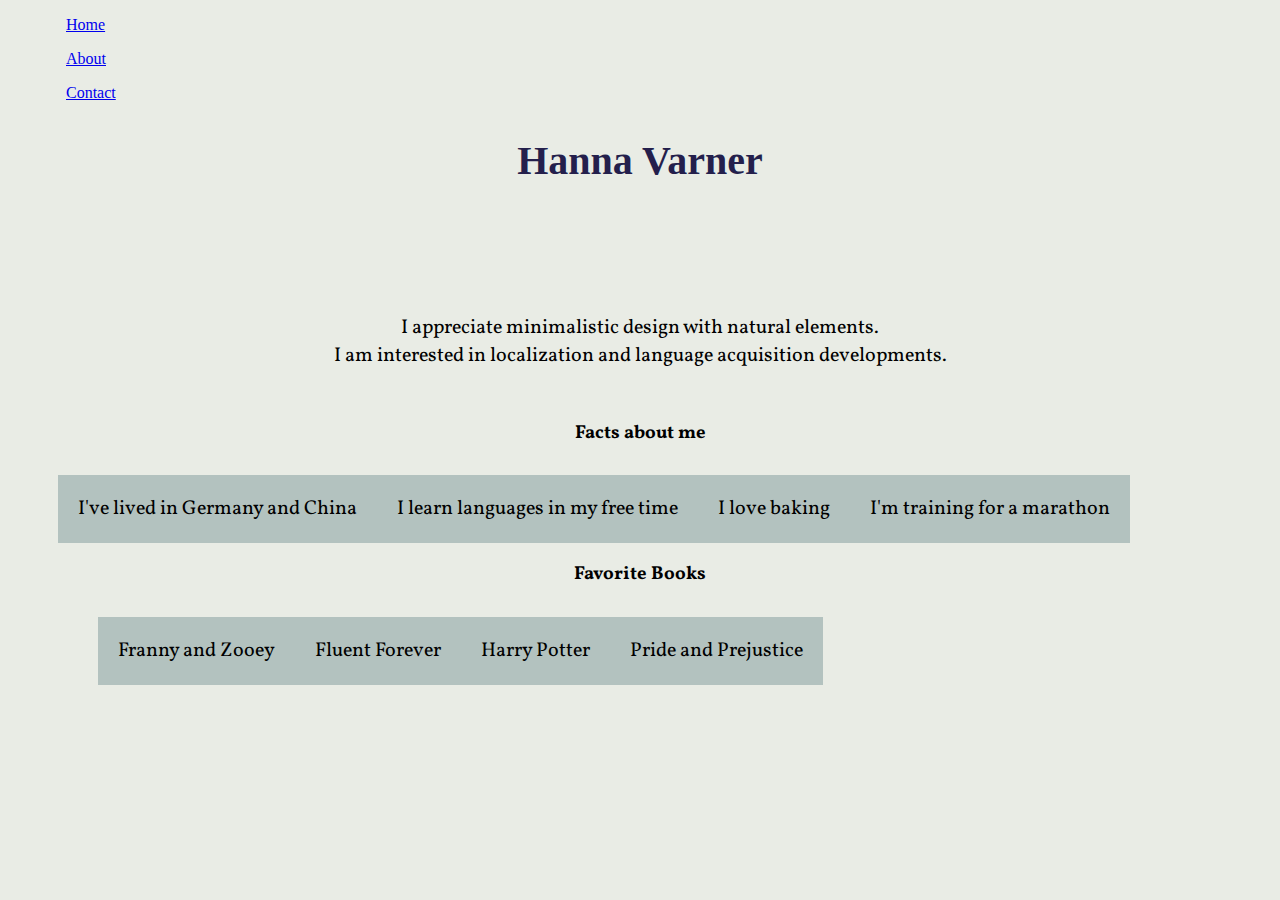
<file: about.html>
<!DOCTYPE html>
<html>
<head>
  <meta name="viewport" content="width=device-width, initial-scale=1.0">
  <link type="text/css" rel="stylesheet" href="stylesheet.css">
  <link href="https://fonts.googleapis.com/css?family=Vollkorn" rel="stylesheet">
  <title> Hanna Varner's Portfolio </title>

</head>

<body>
  <nav class="navigation">
    <a href="index.html" class="navigation item"> Home </a>
    <a href="about.html" class="navigation item"> About </a>
    <a href="contact.html" class="navigation item"> Contact </a>

  </nav>

  <h1> Hanna Varner </h1>
  <p> I appreciate minimalistic design with natural elements.<br>
    I am interested in localization and language acquisition developments.</p>

  <h3>Facts about me </h3>
    <od class="facts">
      <li> I've lived in Germany and China </li>
      <li> I learn languages in my free time </li>
      <li> I love baking </li>
      <li> I'm training for a marathon </li>
    </od>

  <h3> Favorite Books </h3>
    <ul class="books">
      <li> Franny and Zooey </li>
      <li> Fluent Forever </li>
      <li> Harry Potter </li>
      <li> Pride and Prejustice </li>
    </ul>

</body>
</html>
</file>
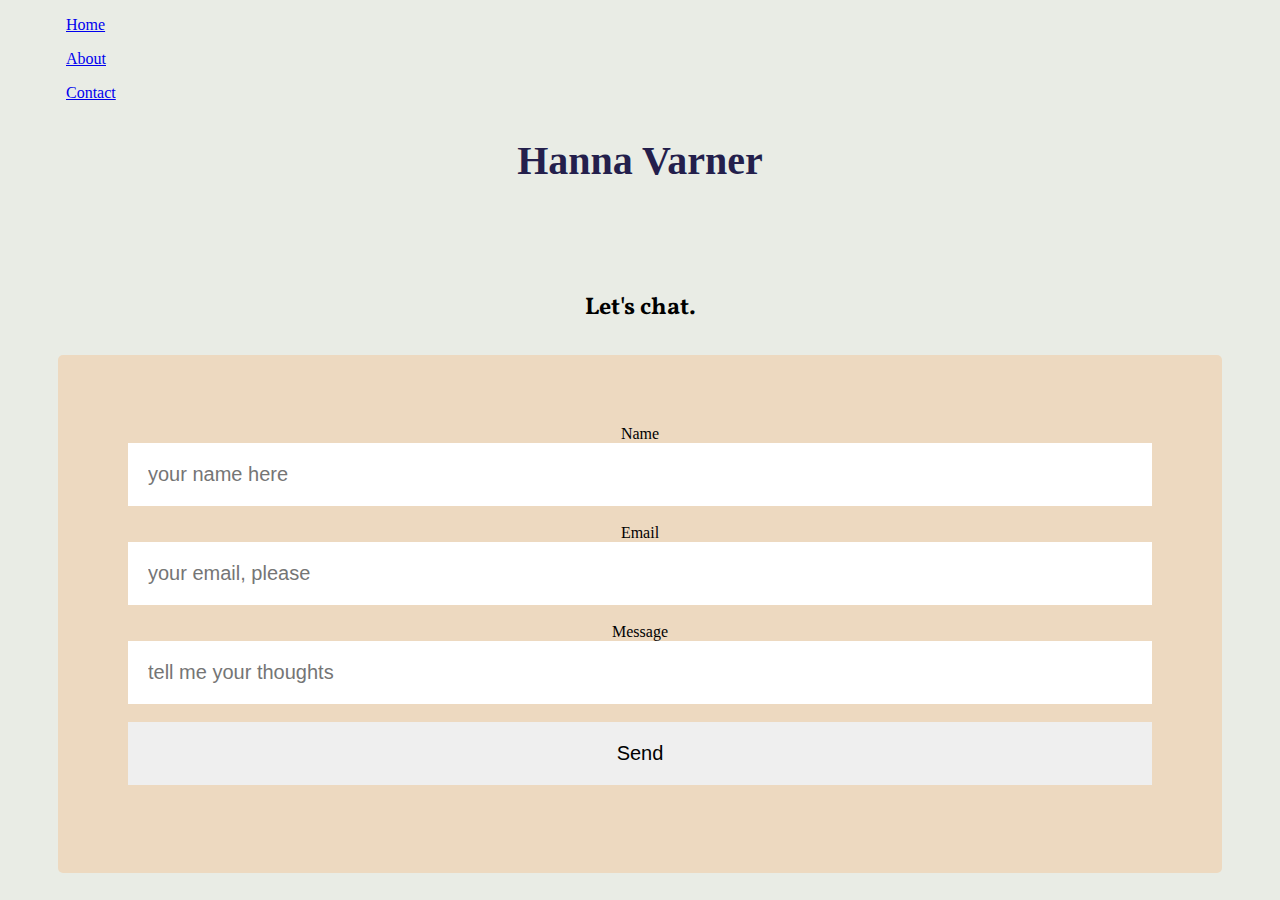
<file: contact.html>
<!DOCTYPE html>
<html>
<head>
  <meta name="viewport" content="width=device-width, initial-scale=1.0">
  <link type="text/css" rel="stylesheet" href="stylesheet.css">
  <link href="https://fonts.googleapis.com/css?family=Vollkorn" rel="stylesheet">
  <title> Hanna Varner's Portfolio </title>

</head>

<body>
  <nav class='navigation'>
    <a href="Varner Portfolio/index.html" class="navigation item"> Home </a>
    <a href="Varner Portfolio/about.html" class="navigation item"> About </a>
    <a href="Varner Portfolio/contact.html" class="navigation item"> Contact </a>
  </nav>
  <h1> Hanna Varner </h1>

  <h2> Let's chat. </h2>

  <div class="formparent">
    <form class="contactform">
      Name <br>
      <input type="text" name="firstname" placeholder="your name here"><br>
      Email <br>
      <input type="text" name="lastname" placeholder="your email, please"><br>
      Message<br>
      <input type="text" name="message" placeholder="tell me your thoughts"><br>
      <input class="Submit" type="submit" value="Send"><br>
    </form>
  </div>


</body>
</html>
</file>
<file: stylesheet.css>
a:hover{
  background-color: white;
}
a{
  display: block;
  width: 60px;
  padding: 8px;
}
body {
  background-color: #e9ece5;
  padding-left: 50px;
  padding-right: 50px;
}

h1 {
  font-family: 'cera';
  text-align: center;
  font-size: 40px;
  color: #241f4c;
  padding-bottom: 80px;
}

h2 {
  font-family: 'vollkorn', serif;
  text-align: center;
  padding-bottom: 10px;
}

h3 {
  font-family: 'vollkorn', serif;
  text-align: center;
  padding-bottom: 10px;
}

h4 {
  font-family: 'vollkorn', serif;
  text-align: center;
  padding-bottom: 10px;
}

h5 {
  font-family: 'vollkorn', serif;
  text-align: center;
  padding-bottom: 10px;
}

p {
  font-family: 'vollkorn', serif;
  text-align: center;
  margin: 50px;
  color: black;
  font-size: 20px
}

.facts {
  list-style: none;
  display: flex;
  flex-direction: row;
  flex-wrap: wrap;
  font-family: 'vollkorn', serif;
  color: black;
  font-size: 20px;
}

.books {
  list-style: none;
  display: flex;
  flex-direction: row;
  flex-wrap: wrap;
  font-family: 'vollkorn', serif;
  color: black;
  font-size: 20px;
}

li {
  padding: 20px;
  background-color: #b3c2bf;
}
img {
  width: 300px;
  height:230px;
  padding:5px;
  border-radius: 5%;
  box-shadow: 2px 10px #ffff;
}
.index-photos {
  display: flex;
  flex-wrap: wrap;
  justify-content: center;
}
.formparent{
  display: block;
  text-align: center;
  border-radius: 5px;
  background-color: #edd9c0;
  padding: 50px;
}
form{
  display:flex;
  flex-direction: column;
  justify-content: center;
  padding: 20px;
}
input{
  padding: 20px;
  font-family: 'Vollkorn' serif;
  font-size: 20px;
  outline: none;
  border: none;
}
input[type:text]{
  padding: 20px 50px;
  margin: 8px 20px;
  box-sizing: border-box;
}
input [type=submit]{
  margin: 8px;
  padding:40px 40px;
}
input[type=text]:focus {
  background-color: #a8b6bf;
}
input[type=submit]:hover {
    background-color: #3b3a36;
    border: none;
}
.submit {
  font-family: 'Vollkorn', serif;
  color: white;
}

.externallink {
  display: block;
  max-width: 80px;
  margin: 30px;
  padding: 10px;
  text-align: center;
  background-color: #a8b6bf;
  font-family: 'Vollkorn', serif;
  color: white;
}
</file>
